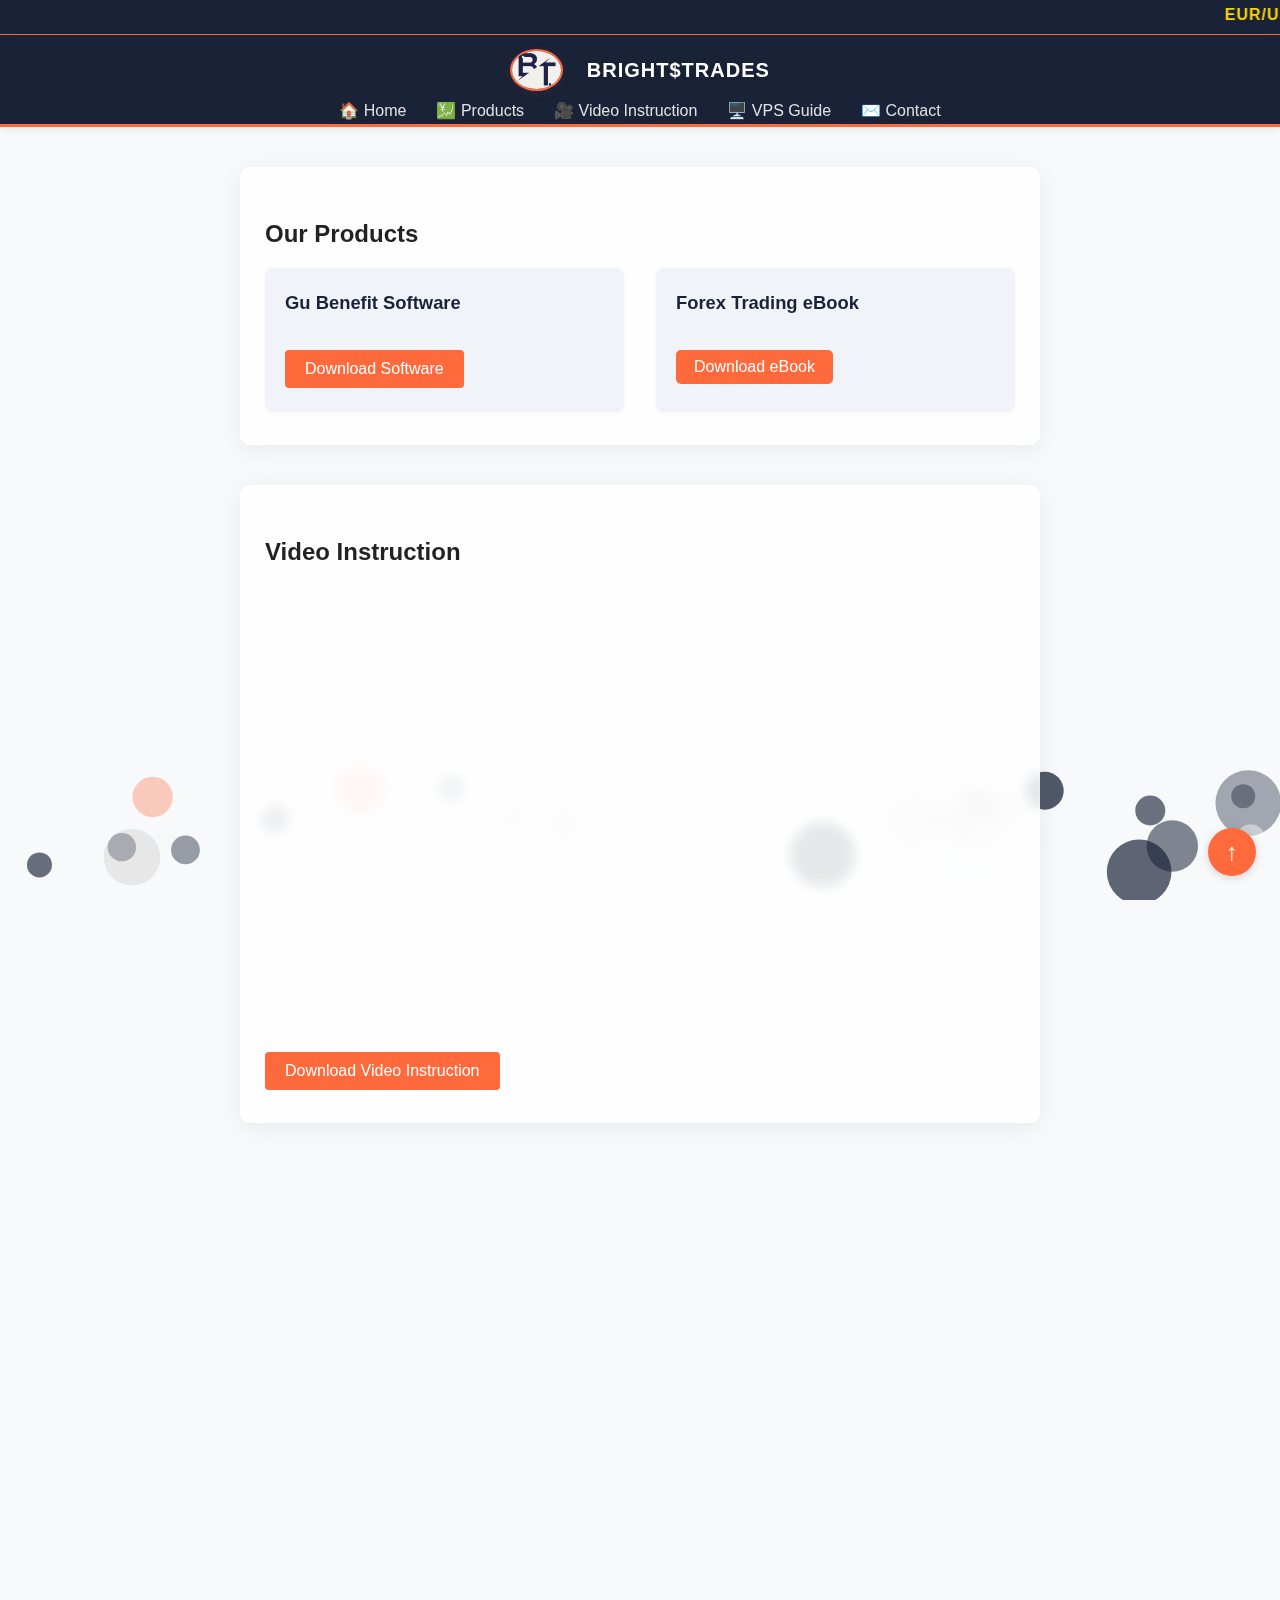
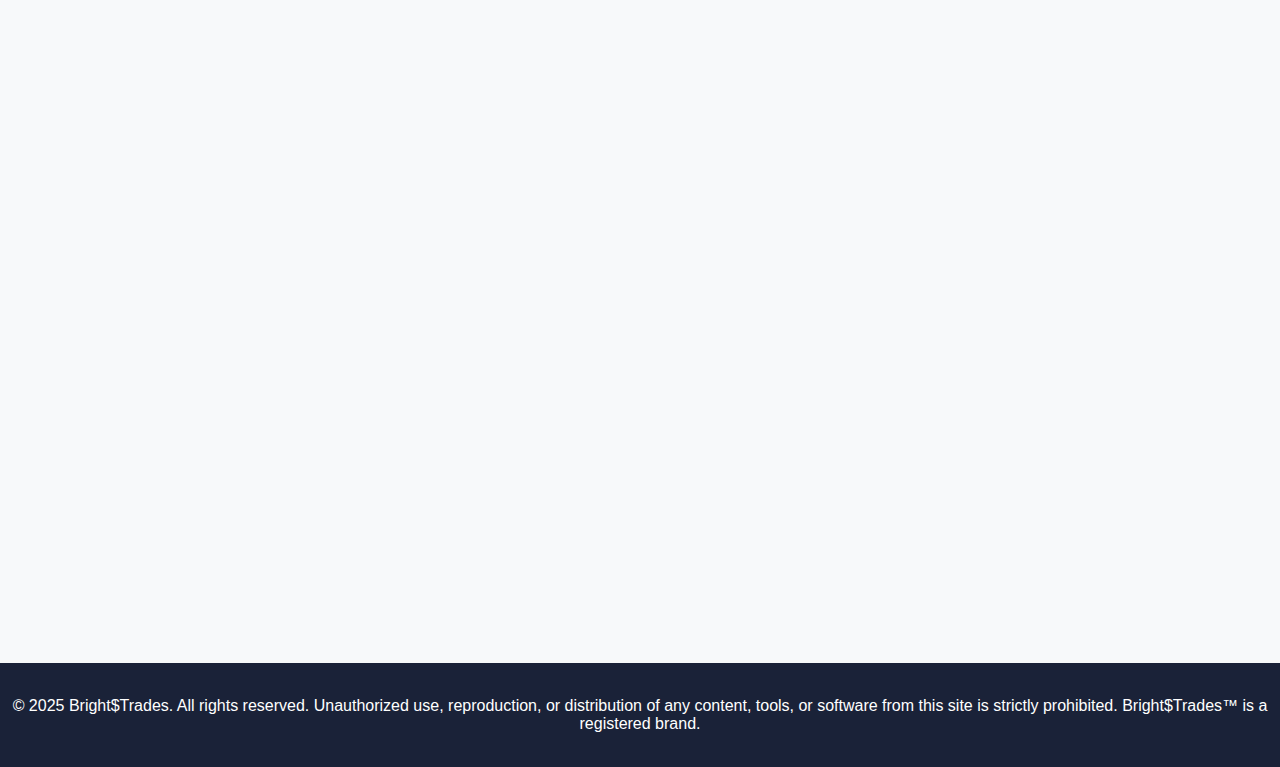
<file: store.html>
<!DOCTYPE html>
<html lang="en">
<head>
    <meta charset="UTF-8">
    <meta name="viewport" content="width=device-width, initial-scale=1.0">
    <title>Bright$Trades</title>
    <link rel="stylesheet" href="css/styles store.css">
    <meta name="description" content="Bright$Trades - Forex bots, mentorship, and resources to help you succeed in the forex market.">
</head>
<div class="market-ticker">
    <marquee>
        EUR/USD: 1.0850 ▲ | GBP/USD: 1.2750 ▼ | BTC/USD: $105,000 ▲ | XAU/USD: 3,350 ▲ | USD/JPY: 157.20 ▼ |
        ETH/USD: $3,250 ▲ | NASDAQ: 15,800 ▲ | S&P 500: 5,200 ▼ | US30: 38,500 ▲ | GBP/JPY: 200.50 ▲
    </marquee>
</div>
<button onclick="window.scrollTo({top:0,behavior:'smooth'});" style="position:fixed;bottom:24px;right:24px;z-index:999;background:#ff6a3d;color:#fff;border:none;border-radius:50%;width:48px;height:48px;font-size:1.5em;box-shadow:0 2px 8px rgba(0,0,0,0.15);cursor:pointer;">↑</button>
<body>
    <canvas id="bubble-canvas"></canvas>
    <header>
    <div class="header-flex">
       <img src="img/bt logo.png" alt="Bright$Trades Logo" class="logo-img">
       <span class="header-title">BRIGHT$TRADES</span>
  </div> 
<nav>
    <ul>
        <li><a href="index.html">🏠 Home</a></li>
        <li><a href="#products">💹 Products</a></li>
        <li><a href="#video">🎥 Video Instruction</a></li>
        <li><a href="#vps-video">🖥️ VPS Guide</a></li>
        <li><a href="#contact">✉️ Contact</a></li>
    </ul>
</nav>
    </header>
<section id="products">
    <h2>Our Products</h2>
    <ul>
        <li>
            <strong>Gu Benefit Software</strong><br>
            <button id="gu-download-btn" class="download-btn">Download Software</button>
     <div id="gu-passcode-area" style="display:none;">
            <input type="password" id="gu-passcode-input" placeholder="Enter passcode">
            <button id="gu-passcode-submit">Unlock</button>
            <span id="gu-passcode-error" style="display:none;">Incorrect passcode.</span>
    </div>
            <div id="gu-download-link" style="display:none; margin-top:10px;">
                <a href="https://drive.google.com/drive/folders/1115famXASwRHSoikv9Yfrvm8KpdwzPHi?usp=drive_link" target="_blank" class="download-btn">Click here to download</a>
            </div>
        </li>
        <li>
            <strong>Forex Trading eBook</strong><br>
            <a href="downloads/forex-ebook.pdf" download class="download-btn">Download eBook</a>
        </li>
    </ul>
</section>
<script>
document.getElementById('gu-download-btn').onclick = function() {
    document.getElementById('gu-passcode-area').style.display = 'block';
    this.style.display = 'none';
};
document.getElementById('gu-passcode-submit').onclick = function() {
    const pass = document.getElementById('gu-passcode-input').value;
    if (pass === '76751117') { // Change 'yourpasscode' to your desired code
        document.getElementById('gu-download-link').style.display = 'block';
        document.getElementById('gu-passcode-area').style.display = 'none';
    } else {
        document.getElementById('gu-passcode-error').style.display = 'inline';
    }
};
</script>
<!-- ...existing code... -->
    
<section id="video">
    <h2>Video Instruction</h2>
    <div class="responsive-video">
        <iframe src="https://drive.google.com/file/d/1pougRVYLLgUoi3nnpUIUnwMXQzFVJ8Pz/preview"
                allow="autoplay"></iframe>
    </div>
    <br>
    <a href="https://drive.google.com/file/d/1pougRVYLLgUoi3nnpUIUnwMXQzFVJ8Pz/view?usp=drive_link" download class="download-btn">Download Video Instruction</a>
</section>

<section id="vps-video">
    <h2>Free VPS Installation guide</h2>
    <div style="position:relative;padding-bottom:56.25%;height:0;overflow:hidden;">
        <iframe src="https://www.youtube.com/embed/YLgDancVHyI"
                frameborder="0"
                allow="accelerometer; autoplay; clipboard-write; encrypted-media; gyroscope; picture-in-picture"
                allowfullscreen
                style="position:absolute;top:0;left:0;width:100%;height:100%;">
        </iframe>
    </div>
</section>
    
    <section id="contact">
    <h2>Contact Us</h2>
    <ul class="contact-links">
        <li>
            <a href="mailto:chukwubright014@gmail.com" target="_blank" rel="noopener">
                📧 Email
            </a>
        </li>
        <li>
            <a href="https://wa.link/bipsra" target="_blank" rel="noopener">
                📞 Whatsapp
            </a>
        </li>
        <li>
            <a href="https://t.me/brightstrades" target="_blank" rel="noopener">
                💬 Telegram Signal Group
            </a>
        </li>
    </ul>
</section>
    
      <section id="disclaimer" class="disclaimer-section">
        <h3>Disclaimer</h3>
        <p>
            Trading forex and using automated trading bots involves significant risk and may not be suitable for all investors. Past performance is not indicative of future results. Bright$Trades does not guarantee profits or protection from losses. Please trade responsibly and seek independent financial advice if necessary.
        </p>
    </section>

    <footer>
        <p>© 2025 Bright$Trades. All rights reserved.
Unauthorized use, reproduction, or distribution of any content, tools, or software from this site is strictly prohibited. Bright$Trades™ is a registered brand.</p>
    </footer>

    <script src="js/main.js"></script>
</body>
</html>
</file>
<file: css/styles store.css>
body {
    font-family: 'Segoe UI', Arial, sans-serif;
    background: #f7f9fa;
    margin: 0;
    padding: 0;
    color: #222;
}

header {
    background: #1a2238;
    color: #fff;
    padding: 30px 0 10px 0;
    text-align: center;
}

nav ul {
    list-style: none;
    padding: 0;
    margin: 10px 0 0 0;
    display: flex;
    justify-content: center;
    gap: 30px;
}

nav a {
    color: #e0e0e0;
    text-decoration: none;
    font-weight: 500;
    transition: color 0.2s;
}

nav a:hover {
    color: #ff6a3d;
}

section {
    max-width: 800px;
    margin: 40px auto;
    background: #fff;
    border-radius: 10px;
    box-shadow: 0 2px 12px rgba(0,0,0,0.07);
    padding: 32px 24px;
}

#products ul {
    display: flex;
    flex-wrap: wrap;
    gap: 32px;
    padding: 0;
    margin: 0;
    justify-content: center;
}

#products li {
    background: #f0f4f8;
    border-radius: 8px;
    box-shadow: 0 1px 4px rgba(0,0,0,0.04);
    padding: 24px 20px;
    list-style: none;
    min-width: 220px;
    max-width: 320px;
    flex: 1 1 220px;
    display: flex;
    flex-direction: column;
    align-items: flex-start;
}

#products strong {
    font-size: 1.15em;
    margin-bottom: 8px;
    color: #1a2238;
}

#products a {
    margin-top: 10px;
    background: #ff6a3d;
    color: #fff;
    padding: 8px 18px;
    border-radius: 5px;
    text-decoration: none;
    font-weight: 500;
    transition: background 0.2s;
}

#products a:hover {
    background: #e05a2b;
}

#video video {
    width: 100%;
    max-width: 600px;
    border-radius: 8px;
    margin-bottom: 12px;
    box-shadow: 0 2px 8px rgba(0,0,0,0.08);
}

footer {
    text-align: center;
    padding: 18px 0;
    background: #1a2238;
    color: #fff;
    margin-top: 40px;
}/* ...existing code... */

/* Smooth scroll for anchor links */
html {
    scroll-behavior: smooth;
}

/* Fade-in animation for sections */
section {
    opacity: 0;
    transform: translateY(40px);
    transition: opacity 0.8s cubic-bezier(.4,0,.2,1), transform 0.8s cubic-bezier(.4,0,.2,1);
}

section.visible {
    opacity: 1;
    transform: translateY(0);
}

/* Button hover animation for nav links */
nav a {
    position: relative;
    overflow: hidden;
}

nav a::after {
    content: "";
    position: absolute;
    left: 0; bottom: 0;
    width: 100%;
    height: 2px;
    background: #ff6a3d;
    transform: scaleX(0);
    transition: transform 0.3s;
}

nav a:hover::after {
    transform: scaleX(1);
}
.logo-img {
    height: 60px;
    vertical-align: middle;
    margin-right: 16px;
    border-radius: 50%; /* Makes the logo circular */
    border: 2px /* Optional: adds a colored border */
}
/* ...existing code... */
#bubble-canvas {
    position: fixed;
    top: 0; left: 0;
    width: 100vw;
    height: 100vh;
    pointer-events: none;
    z-index: 0;
}
body, header, section, footer {
    position: relative;
    z-index: 1;
}
/* ...existing code... */
section {
    max-width: 800px;
    margin: 40px auto;
    background: #fff;
    border-radius: 10px;
    box-shadow: 0 2px 12px rgba(0,0,0,0.07);
    padding: 32px 24px;
    box-sizing: border-box;
}

/* Responsive adjustments */
@media (max-width: 600px) {
    header h1 {
        font-size: 1.2em;
    }
    section {
        max-width: 98vw;
        margin: 16px 1vw;
        padding: 16px 6vw;
    }
    nav ul {
        flex-direction: column;
        gap: 10px;
    }
    .logo-img {
        height: 40px;
        margin-bottom: 8px;
    }
}
/* ...existing code... */

nav ul {
    list-style: none;
    padding: 0;
    margin: 10px 0 0 0;
    display: flex;
    justify-content: center;
    gap: 30px;
    flex-wrap: wrap;
}
/* Responsive nav for mobile */
@media (max-width: 600px) {
    nav ul {
        flex-direction: row;
        flex-wrap: nowrap;
        overflow-x: auto;
        gap: 30px;
        padding: 0;
        margin: 0;
        width: 100%;
    }
    nav li {
        flex: 0 0 auto;
        width: auto;
        text-align: center;
        margin: 0;
        padding: 0;
    }
    nav a {
        display: block;
        padding: 14px 16px;
        width: auto;
        min-width: 80px;
        border-bottom: none;
        box-sizing: border-box;
        margin: 0;
    }
    header {
        padding: 18px 0 6px 0;
    }
    .logo-img {
        height: 40px;
        margin-bottom: 8px;
    }
    header h1 {
        font-size: 1.1em;
    }
}
.disclaimer-section {
    background: #fff4e6;
    color: #a15c00;
    border-radius: 8px;
    margin: 32px auto 0 auto;
    max-width: 800px;
    padding: 18px 20px;
    font-size: 0.98em;
    box-shadow: 0 1px 4px rgba(0,0,0,0.04);
    text-align: center;
}
.contact-links {
    list-style: none;
    padding: 0;
    margin: 0;
    display: flex;
    flex-direction: column;
    gap: 12px;
    align-items: flex-start;
}
.contact-links a {
    color: #1a2238;
    background: #f0f4f8;
    padding: 10px 18px;
    border-radius: 6px;
    text-decoration: none;
    font-weight: 500;
    transition: background 0.2s, color 0.2s;
    display: inline-block;
}
.contact-links a:hover {
    background: #ff6a3d;
    color: #fff;
}
nav a:hover {
    color: #ffd700; /* gold */
    text-shadow: 0 0 8px #ffd700;
}
.logo-img {
    height: 60px;
    vertical-align: middle;
    margin-right: 16px;
    border-radius: 50%; /* Makes the logo circular */
    border: 2px solid #ff6a3d; /* Adds the colored border */
}
@media (max-width: 600px) {
    .logo-img {
        height: 40px;
        margin-bottom: 8px;
        border-radius: 50%;
        border: 2px solid #ff6a3d;
    }
}

.download-btn {
    display: inline-block;
    background: #ff6a3d;
    color: #fff;
    padding: 10px 20px;
    border-radius: 5px;
    text-decoration: none;
    font-weight: 500;
    margin-top: 10px;
    transition: background 0.2s, color 0.2s;
    cursor: pointer;
}
.download-btn:hover {
    background: #e05a2b;
    color: #ffd700;
    box-shadow: 0 0 8px #ffd700, 0 0 16px #ff6a3d;
}
.market-ticker {
    background: #1a2238;
    color: #ffd700;
    font-weight: bold;
    padding: 6px 0;
    font-size: 1em;
    border-bottom: 1px solid #ff6a3d;
    letter-spacing: 1px;
    font-family: 'Segoe UI', Arial, sans-serif;
}
.service-card, .feature-card, .testimonial {
    background: rgba(255,255,255,0.85);
    backdrop-filter: blur(6px);
    border: 1px solid rgba(255,255,255,0.2);
    box-shadow: 0 4px 24px rgba(26,34,56,0.07);
}
.cta-btn {
    background: linear-gradient(90deg, #ff6a3d 60%, #ffd700 100%);
    color: #fff;
    border: none;
}
.cta-btn:hover {
    background: linear-gradient(90deg, #ffd700 60%, #ff6a3d 100%);
}
section, .service-card, .feature-card, .testimonial {
    background: rgba(255,255,255,0.85);
    backdrop-filter: blur(6px);
    border: 1px solid rgba(255,255,255,0.2);
    box-shadow: 0 4px 24px rgba(26,34,56,0.07);
}
video, iframe {
    max-width: 100%;
    height: auto;
}
.download-btn,
button.download-btn {
    /* Add your existing .download-btn styles here */
    background: #ff6a3d;
    color: #fff;
    border: none;
    border-radius: 4px;
    padding: 10px 20px;
    font-size: 1em;
    cursor: pointer;
    text-decoration: none;
    display: inline-block;
    transition: background 0.2s;
}
.download-btn:hover,
button.download-btn:hover {
    background: #e55a2c;
}
button,
button.download-btn {
    font-family: 'Segoe UI', Arial, sans-serif;
    font-weight: 500;
}
#gu-passcode-area {
    display: flex;
    align-items: center;
    gap: 10px;
    background: #fffbe6;
    border: 1px solid #ffd700;
    border-radius: 8px;
    padding: 14px 16px;
    margin-top: 14px;
    box-shadow: 0 2px 8px rgba(255, 215, 0, 0.08);
    max-width: 350px;
}

#gu-passcode-area input[type="password"] {
    padding: 8px 12px;
    border: 1px solid #ff6a3d;
    border-radius: 5px;
    font-size: 1em;
    outline: none;
    transition: border 0.2s;
    background: #fff;
}

#gu-passcode-area input[type="password"]:focus {
    border: 1.5px solid #ffd700;
    background: #fffde6;
}
#gu-passcode-area button {
    background: #ff6a3d;
    color: #fff;
    border: none;
    border-radius: 5px;
    padding: 6px 12px !important;   /* Force smaller padding */
    font-size: 0.97em !important;   /* Force smaller font */
    cursor: pointer;
    font-family: 'Segoe UI', Arial, sans-serif;
    font-weight: 500;
    transition: background 0.2s;
}

#gu-passcode-area button:hover {
    background: #e05a2b;
}

#gu-passcode-error {
    margin-left: 10px;
    font-size: 0.98em;
    color: red;
}
.responsive-video {
    position: relative;
    padding-bottom: 56.25%; /* 16:9 aspect ratio */
    height: 0;
    overflow: hidden;
    max-width: 100%;
    margin-bottom: 1em;
}
.responsive-video iframe {
    position: absolute;
    top: 0;
    left: 0;
    width: 100%;
    height: 100%;
    border: 0;
}
/* Make disclaimer section smaller and lighter */
.disclaimer-section {
    font-size: 0.92em;
    color: #555;
    background: #fffbe6;
    border: 1px solid #ffd700;
    border-radius: 6px;
    padding: 12px 18px;
    margin: 24px auto 0 auto;
    max-width: 700px;
    text-align: center;
}
.disclaimer-section h3 {
    font-size: 1em;
    margin-bottom: 6px;
    color: #b8860b;
    font-weight: 600;
}
.header-accent {
    height: 4px;
    background: linear-gradient(90deg, #ff6a3d 0%, #ffd700 100%);
    width: 100%;
    margin-top: -3px;
}
.header-flex {
    display: flex;
    align-items: center;
    justify-content: center;
    gap: 8px; /* smaller gap */
}

.logo-img {
    height: 38px; /* smaller logo */
    border-radius: 50%;
    border: 2px solid #ff6a3d;
    box-shadow: 0 2px 8px rgba(255,106,61,0.08);
}

.header-title {
    font-size: 1.25em; /* smaller title */
    font-weight: 700;
    letter-spacing: 1px;
    margin: 0;
    color: #ffffff;
    text-shadow: 0 2px 8px rgba(0,0,0,0.08);
}
header {
    background: #1a2238;
    color: #fff;
    padding: 14px 0 4px 0;   /* Reduced padding */
    text-align: center;
    box-shadow: 0 2px 12px rgba(0,0,0,0.08);
    border-bottom: 3px solid #ff6a3d;
    position: relative;
    z-index: 10;
}
</file>
